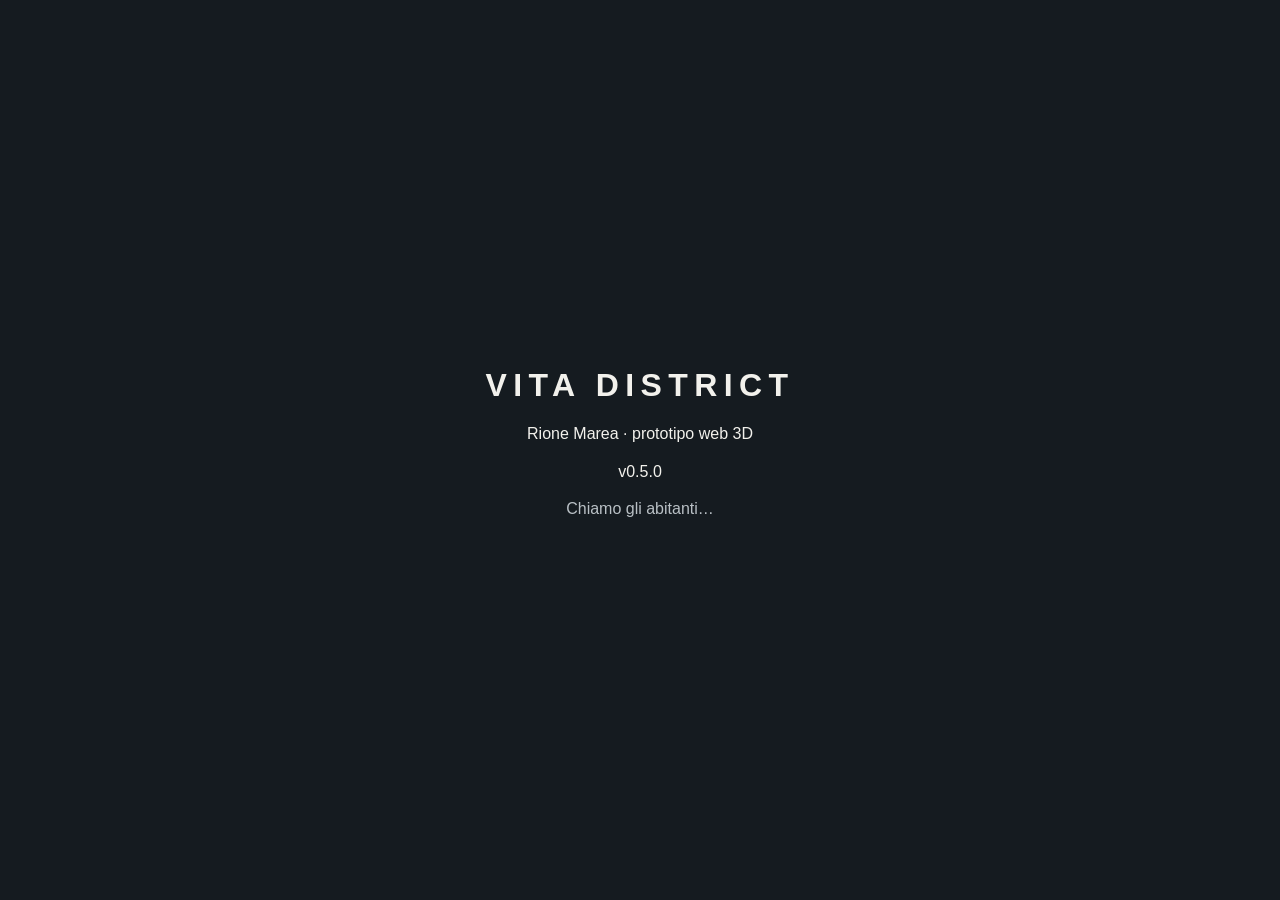
<file: v0.5.0.html>
<!doctype html>
<html lang="it">
<head>
<meta charset="utf-8">
<meta name="viewport" content="width=device-width, initial-scale=1, viewport-fit=cover">
<meta name="apple-mobile-web-app-capable" content="yes">
<meta name="mobile-web-app-capable" content="yes">
<link rel="icon" href="data:image/svg+xml,%3Csvg xmlns=%22http://www.w3.org/2000/svg%22 viewBox=%220 0 64 64%22%3E%3Crect width=%2264%22 height=%2264%22 rx=%2212%22 fill=%22%23151b20%22/%3E%3Ctext x=%2232%22 y=%2244%22 font-size=%2236%22 text-anchor=%22middle%22 fill=%22%23e6bb70%22%3EV%3C/text%3E%3C/svg%3E">
<meta name="theme-color" content="#151b20">
<title>VITA DISTRICT — prototipo v0.5.0</title>
<link rel="stylesheet" href="./style.0.5.0.css">
<script type="importmap">{"imports":{"three":"./vendor/three.module.min.js","three/addons/":"./vendor/jsm/"}}</script>
</head>
<body>
<canvas id="gl"></canvas>
<div id="touch"></div>
<div id="joyGhost" aria-hidden="true"></div>
<div id="joy" class="hidden"><div id="joyKnob"></div></div>

<div id="hud">
  <div id="hudLeft">
    <div class="chip small" id="verStamp">v0.5.0</div>
    <div class="chip" id="money">120 crediti</div>
    <div class="chip small" id="look">Capelli corti · barba ombra</div>
    <div class="chip demo hidden" id="demoBadge">DEMO +0 gg</div>
    <div class="chip small hidden" id="boost">☕ passo svelto</div>
    <div id="objective" class="hidden"></div>
  </div>
  <div id="hudRight">
    <div id="topBtns">
      <button id="btnMap" class="pill" aria-label="Mappa">🗺<span class="lbl"> Mappa</span></button>
      <button id="btnMenu" class="pill" aria-label="Menu">☰<span class="lbl"> Menu</span></button>
    </div>
    <canvas id="mini" width="220" height="220" aria-label="Minimappa: tocca per aprire la mappa"></canvas>
  </div>
</div>
<button id="btnAct" class="act hidden">Interagisci</button>
<!-- Guida (v0.3): sterzo a sinistra, pedali a destra, separati dalla visuale -->
<div id="drive" aria-label="Comandi auto">
  <button id="dExit" class="pill dbtn">⏏ Scendi</button>
  <div id="dSteer"><button id="dLeft" class="dbtn big" aria-label="Sterza a sinistra">◀</button><button id="dRight" class="dbtn big" aria-label="Sterza a destra">▶</button></div>
  <div id="speedo"><b>0</b> km/h</div>
  <div id="dTop"><button id="dCam" class="pill dbtn">◎ Ricentra</button><button id="dGear" class="pill dbtn">D → R</button></div>
  <div id="dPedals"><button id="dBrake" class="dbtn big">Frena</button><button id="dGas" class="dbtn big gas">Accelera</button></div>
</div>
<button id="unstuck" class="act hidden">↺ Rimetti in strada</button>
<button id="cRetry" class="act hidden">↺ Riprova la Rotta</button>
<div id="toast" class="hidden"></div>
<div id="hint" class="hidden"><span id="hintText"></span><button id="hintNext" class="pill">Ok</button><button id="hintSkip" class="link">Salta</button></div>

<!-- Minigiochi (pesca, basket) -->
<div id="game" class="hidden" role="dialog" aria-label="Minigioco">
  <div class="gHead"><b id="gTitle"></b><span id="gScore"></span><button id="gExit" class="pill">✕ Esci</button></div>
  <div id="gInfo"></div>
  <div class="gbar" id="gBar"><i id="gZone"></i><i id="gZone2"></i><b id="gMark"></b></div>
  <button id="gAct" class="act big">Tira</button>
</div>

<!-- Invito a ruotare (portrait su telefono): non bloccante -->
<div id="rotate" class="hidden" role="dialog" aria-label="Ruota il telefono">
  <div class="card center">
    <div class="phone" aria-hidden="true"></div>
    <h2>Gira il telefono</h2>
    <p class="muted">VITA DISTRICT è pensato in orizzontale: più strada visibile e comandi ai lati.<br>Se il blocco rotazione è attivo, disattivalo dal Centro di Controllo.</p>
    <button id="rotateAnyway" class="pill">Gioca comunque in verticale</button>
  </div>
</div>

<!-- Mappa -->
<div id="mapView" class="overlay hidden" role="dialog" aria-label="Mappa del Rione Marea">
  <div class="mapHead"><b>Rione Marea</b><span class="muted"> · tocca un luogo per segnarlo</span>
    <button id="mapCenter" class="pill">◎ Centra su di te</button><button id="mapClose" class="pill">✕ Chiudi</button></div>
  <div id="mapWrap"><canvas id="bigMap"></canvas><div id="mapMarkers"></div></div>
  <div id="mapCard" class="card hidden"></div>
  <div class="legend muted">▲ Tu · ◆ destinazione · grigio scuro = edifici · azzurro = strade</div>
</div>

<!-- Pannello generico (barbiere, bar, consegne, dialoghi, menu, specchio) -->
<div id="panel" class="overlay side hidden" role="dialog"><div id="panelBody"></div></div>
<div id="confirm" class="overlay center hidden" role="alertdialog"><div class="card"><p id="confirmText"></p><div class="row"><button id="confirmNo" class="pill">Annulla</button><button id="confirmYes" class="pill danger">Conferma</button></div></div></div>

<div id="loading"><div><h1>VITA DISTRICT</h1><p>Rione Marea · prototipo web 3D</p><p id="buildStamp">v0.5.0</p><p id="loadMsg" class="muted">Caricamento…</p></div></div>
<noscript>Serve JavaScript per giocare.</noscript>
<script type="module" src="./js/0.5.0/main.js"></script>
</body>
</html>
</file>
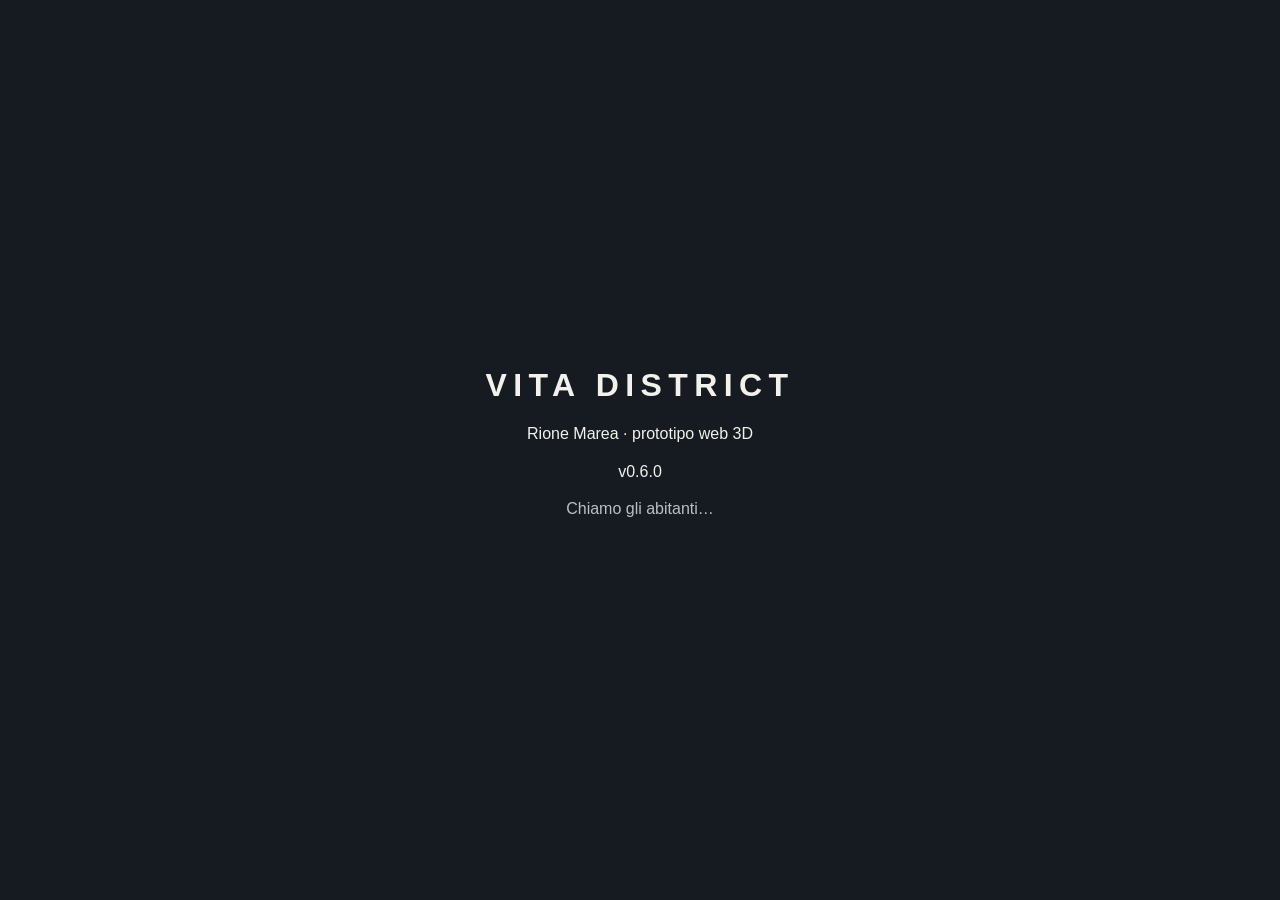
<file: v0.6.0.html>
<!doctype html>
<html lang="it">
<head>
<meta charset="utf-8">
<meta name="viewport" content="width=device-width, initial-scale=1, viewport-fit=cover">
<meta name="apple-mobile-web-app-capable" content="yes">
<meta name="mobile-web-app-capable" content="yes">
<link rel="icon" href="data:image/svg+xml,%3Csvg xmlns=%22http://www.w3.org/2000/svg%22 viewBox=%220 0 64 64%22%3E%3Crect width=%2264%22 height=%2264%22 rx=%2212%22 fill=%22%23151b20%22/%3E%3Ctext x=%2232%22 y=%2244%22 font-size=%2236%22 text-anchor=%22middle%22 fill=%22%23e6bb70%22%3EV%3C/text%3E%3C/svg%3E">
<meta name="theme-color" content="#151b20">
<title>VITA DISTRICT — prototipo v0.6.0</title>
<link rel="stylesheet" href="./style.0.6.0.css">
<script type="importmap">{"imports":{"three":"./vendor/three.module.min.js","three/addons/":"./vendor/jsm/"}}</script>
</head>
<body>
<canvas id="gl"></canvas>
<div id="touch"></div>
<div id="joyGhost" aria-hidden="true"></div>
<div id="joy" class="hidden"><div id="joyKnob"></div></div>

<div id="hud">
  <div id="hudLeft">
    <div class="chip small" id="verStamp">v0.6.0</div>
    <div class="chip" id="money">120 crediti</div>
    <div class="chip small" id="look">Capelli corti · barba ombra</div>
    <div class="chip demo hidden" id="demoBadge">DEMO +0 gg</div>
    <div class="chip small hidden" id="boost">☕ passo svelto</div>
    <div id="objective" class="hidden"></div>
  </div>
  <div id="hudRight">
    <div id="topBtns">
      <button id="btnMap" class="pill" aria-label="Mappa">🗺<span class="lbl"> Mappa</span></button>
      <button id="btnMenu" class="pill" aria-label="Menu">☰<span class="lbl"> Menu</span></button>
    </div>
    <canvas id="mini" width="220" height="220" aria-label="Minimappa: tocca per aprire la mappa"></canvas>
  </div>
</div>
<button id="btnAct" class="act hidden">Interagisci</button>
<!-- Guida (v0.3): sterzo a sinistra, pedali a destra, separati dalla visuale -->
<div id="drive" aria-label="Comandi auto">
  <button id="dExit" class="pill dbtn">⏏ Scendi</button>
  <div id="dSteer"><button id="dLeft" class="dbtn big" aria-label="Sterza a sinistra">◀</button><button id="dRight" class="dbtn big" aria-label="Sterza a destra">▶</button></div>
  <div id="speedo"><b>0</b> km/h</div>
  <div id="dTop"><button id="dCam" class="pill dbtn">◎ Ricentra</button><button id="dGear" class="pill dbtn">D → R</button></div>
  <div id="dPedals"><button id="dBrake" class="dbtn big">Frena</button><button id="dGas" class="dbtn big gas">Accelera</button></div>
</div>
<button id="unstuck" class="act hidden">↺ Rimetti in strada</button>
<button id="cRetry" class="act hidden">↺ Riprova la Rotta</button>
<button id="swStyle" class="act hidden" aria-label="Cambia stile di nuoto">🏊 Rana ▸</button>
<button id="swDive" class="act hidden">🤿 Immergiti</button>
<div id="underwater"></div>
<div id="toast" class="hidden"></div>
<div id="hint" class="hidden"><span id="hintText"></span><button id="hintNext" class="pill">Ok</button><button id="hintSkip" class="link">Salta</button></div>

<!-- Minigiochi (pesca, basket) -->
<div id="game" class="hidden" role="dialog" aria-label="Minigioco">
  <div class="gHead"><b id="gTitle"></b><span id="gScore"></span><button id="gExit" class="pill">✕ Esci</button></div>
  <div id="gInfo"></div>
  <div class="gbar" id="gBar"><i id="gZone"></i><i id="gZone2"></i><b id="gMark"></b></div>
  <button id="gAct" class="act big">Tira</button>
</div>

<!-- Invito a ruotare (portrait su telefono): non bloccante -->
<div id="rotate" class="hidden" role="dialog" aria-label="Ruota il telefono">
  <div class="card center">
    <div class="phone" aria-hidden="true"></div>
    <h2>Gira il telefono</h2>
    <p class="muted">VITA DISTRICT è pensato in orizzontale: più strada visibile e comandi ai lati.<br>Se il blocco rotazione è attivo, disattivalo dal Centro di Controllo.</p>
    <button id="rotateAnyway" class="pill">Gioca comunque in verticale</button>
  </div>
</div>

<!-- Mappa -->
<div id="mapView" class="overlay hidden" role="dialog" aria-label="Mappa del Rione Marea">
  <div class="mapHead"><b>Rione Marea</b><span class="muted"> · tocca un luogo per segnarlo</span>
    <button id="mapCenter" class="pill">◎ Centra su di te</button><button id="mapClose" class="pill">✕ Chiudi</button></div>
  <div id="mapWrap"><canvas id="bigMap"></canvas><div id="mapMarkers"></div></div>
  <div id="mapCard" class="card hidden"></div>
  <div class="legend muted">▲ Tu · ◆ destinazione · grigio scuro = edifici · azzurro = strade</div>
</div>

<!-- Pannello generico (barbiere, bar, consegne, dialoghi, menu, specchio) -->
<div id="panel" class="overlay side hidden" role="dialog"><div id="panelBody"></div></div>
<div id="confirm" class="overlay center hidden" role="alertdialog"><div class="card"><p id="confirmText"></p><div class="row"><button id="confirmNo" class="pill">Annulla</button><button id="confirmYes" class="pill danger">Conferma</button></div></div></div>

<div id="loading"><div><h1>VITA DISTRICT</h1><p>Rione Marea · prototipo web 3D</p><p id="buildStamp">v0.6.0</p><p id="loadMsg" class="muted">Caricamento…</p></div></div>
<noscript>Serve JavaScript per giocare.</noscript>
<script type="module" src="./js/0.6.0/main.js"></script>
</body>
</html>
</file>
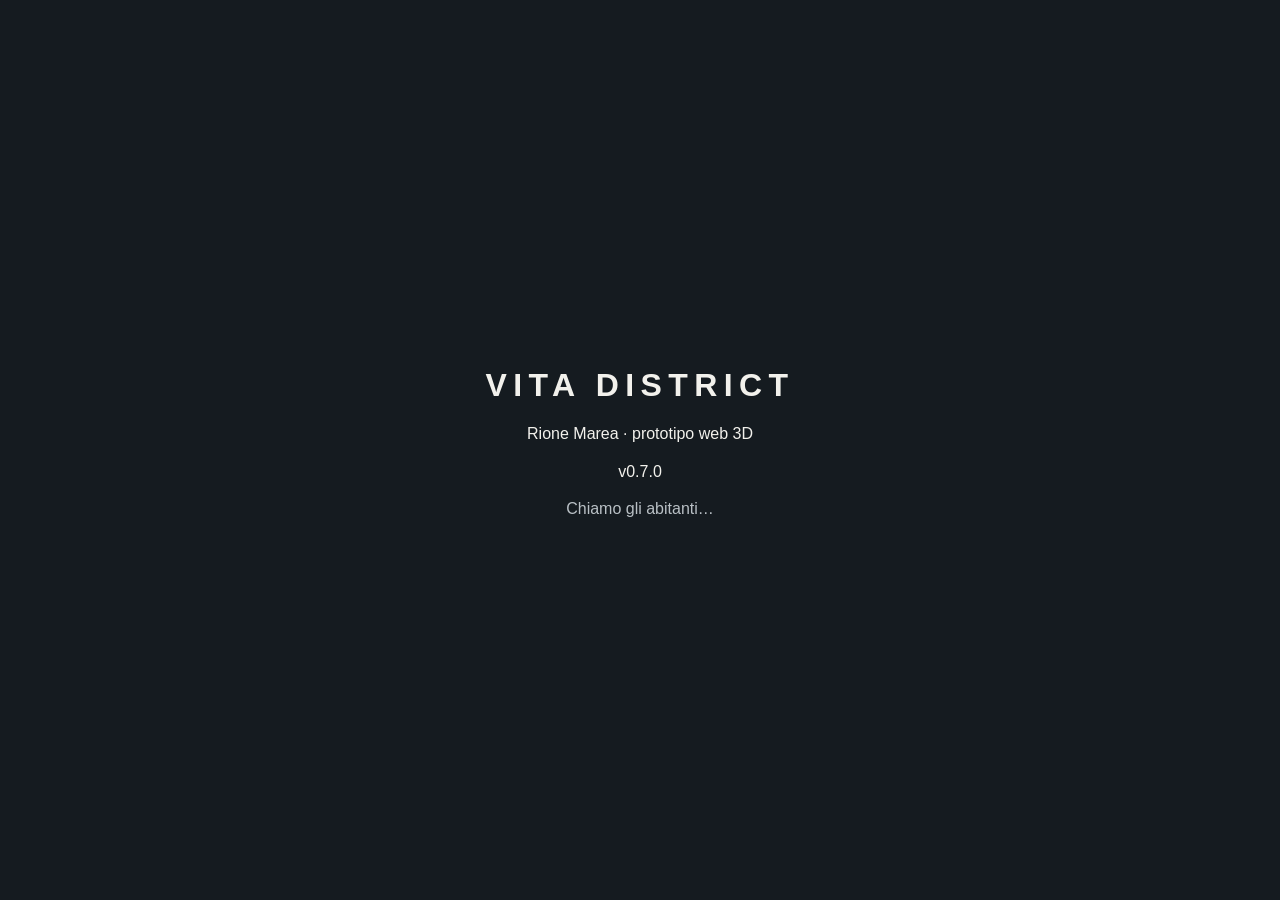
<file: v0.7.0.html>
<!doctype html>
<html lang="it">
<head>
<meta charset="utf-8">
<meta name="viewport" content="width=device-width, initial-scale=1, viewport-fit=cover">
<meta name="apple-mobile-web-app-capable" content="yes">
<meta name="mobile-web-app-capable" content="yes">
<link rel="icon" href="data:image/svg+xml,%3Csvg xmlns=%22http://www.w3.org/2000/svg%22 viewBox=%220 0 64 64%22%3E%3Crect width=%2264%22 height=%2264%22 rx=%2212%22 fill=%22%23151b20%22/%3E%3Ctext x=%2232%22 y=%2244%22 font-size=%2236%22 text-anchor=%22middle%22 fill=%22%23e6bb70%22%3EV%3C/text%3E%3C/svg%3E">
<meta name="theme-color" content="#151b20">
<title>VITA DISTRICT — prototipo v0.7.0</title>
<link rel="stylesheet" href="./style.0.7.0.css">
<script type="importmap">{"imports":{"three":"./vendor/three.module.min.js","three/addons/":"./vendor/jsm/"}}</script>
</head>
<body>
<canvas id="gl"></canvas>
<div id="touch"></div>
<div id="joyGhost" aria-hidden="true"></div>
<div id="joy" class="hidden"><div id="joyKnob"></div></div>

<div id="hud">
  <div id="hudLeft">
    <div class="chip small" id="verStamp">v0.7.0</div>
    <div class="chip" id="money">100.000 crediti</div>
    <div class="chip small" id="clock">☀️ Giorno 1 · 08:00</div>
    <div class="chip small" id="look">Capelli corti · barba ombra</div>
    <div class="chip demo hidden" id="demoBadge">DEMO +0 gg</div>
    <div class="chip small hidden" id="boost">☕ passo svelto</div>
    <div id="objective" class="hidden"></div>
  </div>
  <div id="hudRight">
    <div id="topBtns">
      <button id="btnMap" class="pill" aria-label="Mappa">🗺<span class="lbl"> Mappa</span></button>
      <button id="btnMenu" class="pill" aria-label="Menu">☰<span class="lbl"> Menu</span></button>
    </div>
    <canvas id="mini" width="220" height="220" aria-label="Minimappa: tocca per aprire la mappa"></canvas>
  </div>
</div>
<button id="btnAct" class="act hidden">Interagisci</button>
<!-- Guida (v0.3): sterzo a sinistra, pedali a destra, separati dalla visuale -->
<div id="drive" aria-label="Comandi auto">
  <button id="dExit" class="pill dbtn">⏏ Scendi</button>
  <div id="dSteer"><button id="dLeft" class="dbtn big" aria-label="Sterza a sinistra">◀</button><button id="dRight" class="dbtn big" aria-label="Sterza a destra">▶</button></div>
  <div id="dBlinks"><button id="dBlinkL" class="dbtn blk" aria-label="Freccia a sinistra">⬅</button><button id="dHazard" class="dbtn blk haz" aria-label="Quattro frecce">⚠</button><button id="dBlinkR" class="dbtn blk" aria-label="Freccia a destra">➡</button></div>
  <div id="speedo"><b>0</b> km/h</div>
  <div id="dTop"><button id="dCam" class="pill dbtn">◎ Ricentra</button><button id="dGear" class="pill dbtn">D → R</button></div>
  <div id="dPedals"><button id="dBrake" class="dbtn big">Frena</button><button id="dGas" class="dbtn big gas">Accelera</button></div>
</div>
<button id="unstuck" class="act hidden">↺ Rimetti in strada</button>
<button id="cRetry" class="act hidden">↺ Riprova la Rotta</button>
<button id="swStyle" class="act hidden" aria-label="Cambia stile di nuoto">🏊 Rana ▸</button>
<button id="swDive" class="act hidden">🤿 Immergiti</button>
<div id="underwater"></div>
<div id="toast" class="hidden"></div>
<div id="hint" class="hidden"><span id="hintText"></span><button id="hintNext" class="pill">Ok</button><button id="hintSkip" class="link">Salta</button></div>

<!-- Minigiochi (pesca, basket) -->
<div id="game" class="hidden" role="dialog" aria-label="Minigioco">
  <div class="gHead"><b id="gTitle"></b><span id="gScore"></span><button id="gExit" class="pill">✕ Esci</button></div>
  <div id="gInfo"></div>
  <div class="gbar" id="gBar"><i id="gZone"></i><i id="gZone2"></i><b id="gMark"></b></div>
  <button id="gAct" class="act big">Tira</button>
</div>

<!-- Invito a ruotare (portrait su telefono): non bloccante -->
<div id="rotate" class="hidden" role="dialog" aria-label="Ruota il telefono">
  <div class="card center">
    <div class="phone" aria-hidden="true"></div>
    <h2>Gira il telefono</h2>
    <p class="muted">VITA DISTRICT è pensato in orizzontale: più strada visibile e comandi ai lati.<br>Se il blocco rotazione è attivo, disattivalo dal Centro di Controllo.</p>
    <button id="rotateAnyway" class="pill">Gioca comunque in verticale</button>
  </div>
</div>

<!-- Mappa -->
<div id="mapView" class="overlay hidden" role="dialog" aria-label="Mappa del Rione Marea">
  <div class="mapHead"><b>Rione Marea</b><span class="muted"> · tocca un luogo per segnarlo</span>
    <button id="mapCenter" class="pill">◎ Centra su di te</button><button id="mapClose" class="pill">✕ Chiudi</button></div>
  <div id="mapWrap"><canvas id="bigMap"></canvas><div id="mapMarkers"></div></div>
  <div id="mapCard" class="card hidden"></div>
  <div class="legend muted">▲ Tu · ◆ destinazione · grigio scuro = edifici · azzurro = strade</div>
</div>

<!-- Pannello generico (barbiere, bar, consegne, dialoghi, menu, specchio) -->
<div id="panel" class="overlay side hidden" role="dialog"><div id="panelBody"></div></div>
<div id="confirm" class="overlay center hidden" role="alertdialog"><div class="card"><p id="confirmText"></p><div class="row"><button id="confirmNo" class="pill">Annulla</button><button id="confirmYes" class="pill danger">Conferma</button></div></div></div>

<div id="loading"><div><h1>VITA DISTRICT</h1><p>Rione Marea · prototipo web 3D</p><p id="buildStamp">v0.7.0</p><p id="loadMsg" class="muted">Caricamento…</p></div></div>
<noscript>Serve JavaScript per giocare.</noscript>
<script type="module" src="./js/0.7.0/main.js"></script>
</body>
</html>
</file>
<file: style.0.5.0.css>
:root{--ui:#151b20;--tx:#f2f1ec;--tx2:#b9c0c5;--acc:#e6bb70;--sa-t:env(safe-area-inset-top,0px);--sa-b:env(safe-area-inset-bottom,0px);--sa-l:env(safe-area-inset-left,0px);--sa-r:env(safe-area-inset-right,0px);--pad:10px}
*{box-sizing:border-box;-webkit-tap-highlight-color:transparent}
html,body{margin:0;height:100%;overflow:hidden;background:#151b20;color:var(--tx);font:16px/1.35 -apple-system,BlinkMacSystemFont,"Segoe UI",Roboto,sans-serif;overscroll-behavior:none;-webkit-text-size-adjust:100%}
#gl{position:fixed;inset:0;width:100vw;height:100dvh;display:block;touch-action:none}
#touch{position:fixed;inset:0;touch-action:none;user-select:none;-webkit-user-select:none;-webkit-touch-callout:none}
.hidden{display:none!important}
button{font:inherit;color:inherit;cursor:pointer;touch-action:manipulation}
.pill{min-height:44px;min-width:44px;padding:8px 14px;border-radius:22px;border:1px solid #ffffff2a;background:#151b20cc;color:var(--tx);backdrop-filter:blur(8px);-webkit-backdrop-filter:blur(8px)}
.pill:active{transform:scale(.97)}
.pill.primary{background:var(--acc);color:#1b1408;border-color:var(--acc);font-weight:600}
.pill.danger{background:#a8332b;border-color:#a8332b}
.pill:disabled{opacity:.45}
.link{background:none;border:0;color:var(--tx2);text-decoration:underline;min-height:44px}
.muted{color:var(--tx2)}
/* ---------- HUD ---------- */
#hud{position:fixed;top:calc(var(--sa-t) + var(--pad));left:calc(var(--sa-l) + var(--pad));right:calc(var(--sa-r) + var(--pad));pointer-events:none;display:flex;justify-content:space-between;align-items:flex-start;gap:8px;z-index:5}
#hudLeft{display:flex;flex-direction:column;gap:5px;align-items:flex-start;max-width:46vw}
#hudRight{display:flex;flex-direction:column;align-items:flex-end;gap:8px}
#topBtns{display:flex;gap:8px;pointer-events:auto}
.chip{background:#151b20b8;padding:5px 10px;border-radius:10px;font-weight:600;font-size:15px;backdrop-filter:blur(6px);-webkit-backdrop-filter:blur(6px)}
.chip.small{font-weight:400;font-size:13px;color:var(--tx2)}
.chip.demo{background:#7a4b00e6;color:#ffe2a8;font-size:13px}
#objective{background:#151b20cc;border-left:3px solid var(--acc);padding:5px 10px;border-radius:8px;font-size:14px;max-width:100%}
#mini{width:104px;height:104px;border-radius:50%;border:2px solid #ffffff55;background:#2b3236;pointer-events:auto;box-shadow:0 2px 10px #0006}
.act{position:fixed;right:calc(var(--sa-r) + 22px);bottom:calc(var(--sa-b) + 22px);min-width:118px;min-height:62px;max-width:40vw;border-radius:31px;border:2px solid var(--acc);background:#151b20e0;color:var(--tx);font-weight:700;font-size:16px;padding:8px 16px;z-index:6}
#joyGhost{position:fixed;left:calc(var(--sa-l) + 34px);bottom:calc(var(--sa-b) + 28px);width:112px;height:112px;border-radius:50%;border:2px dashed #ffffff33;pointer-events:none;z-index:4}
#joyGhost::after{content:"";position:absolute;left:36px;top:36px;width:36px;height:36px;border-radius:50%;background:#ffffff22}
#joy{position:fixed;width:124px;height:124px;margin:-62px 0 0 -62px;border-radius:50%;border:2px solid #ffffff66;background:#ffffff14;pointer-events:none;z-index:4}
#joyKnob{position:absolute;left:37px;top:37px;width:50px;height:50px;border-radius:50%;background:#f2f1ecd9}
body.joyActive #joyGhost,body.ui #joyGhost{display:none}
#toast{position:fixed;left:50%;transform:translateX(-50%);top:calc(var(--sa-t) + 64px);background:#151b20ee;padding:9px 16px;border-radius:12px;max-width:min(520px,56vw);text-align:center;pointer-events:none;z-index:30;font-size:15px}
#hint{position:fixed;left:50%;transform:translateX(-50%);bottom:calc(var(--sa-b) + 14px);background:#151b20f0;border:1px solid var(--acc);padding:6px 6px 6px 12px;border-radius:12px;width:max-content;max-width:max(260px,min(480px,calc(100vw - var(--sa-l) - var(--sa-r) - 360px)));display:flex;gap:6px;align-items:center;z-index:7;font-size:14px}
#hintText{flex:1 1 auto}
/* ---------- Overlay / pannelli ---------- */
.overlay{position:fixed;inset:0;background:#0b0f12e0;z-index:20;display:flex;flex-direction:column;padding:calc(var(--sa-t) + 8px) calc(var(--sa-r) + 8px) calc(var(--sa-b) + 8px) calc(var(--sa-l) + 8px)}
.overlay.side{background:linear-gradient(90deg,#0000 40%,#0b0f1299);align-items:flex-end;pointer-events:none}
.overlay.side #panelBody{pointer-events:auto;width:min(460px,50vw);max-height:100%;overflow:auto;-webkit-overflow-scrolling:touch;overscroll-behavior:contain;touch-action:pan-y;scroll-padding-bottom:150px;background:#151b20f2;border-radius:14px;padding:12px 14px;border:1px solid #ffffff1f}
.overlay.center{align-items:center;justify-content:center}
.card{background:#151b20;border:1px solid #ffffff2a;border-radius:14px;padding:14px;max-width:min(520px,92vw)}
.card.center{text-align:center}
.row{display:flex;gap:8px;flex-wrap:wrap;margin-top:10px}
.mapHead{display:flex;gap:8px;align-items:center;flex-wrap:wrap}
.mapHead b{font-size:18px}.mapHead .muted{flex:1}
#mapWrap{position:relative;flex:1;margin-top:8px;border-radius:12px;overflow:hidden;background:#2b3236;touch-action:none}
#bigMap{position:absolute;inset:0;width:100%;height:100%}
.mk{position:absolute;transform:translate(-50%,-50%);min-width:44px;min-height:44px;border-radius:22px;border:2px solid #fff;background:#151b20e6;padding:2px 8px;font-size:13px;white-space:nowrap;display:flex;align-items:center;gap:4px}
.mk.sel{border-color:var(--acc);box-shadow:0 0 0 3px #e6bb7066}
#mapCard{position:absolute;left:50%;bottom:48px;transform:translateX(-50%)}
.legend{font-size:13px;margin-top:6px}
h2{margin:0 0 6px;font-size:19px}h3{margin:10px 0 6px;font-size:15px;color:var(--acc)}
.say{font-style:italic;background:#ffffff0d;border-radius:10px;padding:8px 10px;margin:6px 0}
.opts{display:flex;flex-wrap:wrap;gap:6px}
.opts button{min-height:44px;padding:6px 10px;border-radius:10px;border:1px solid #ffffff33;background:#20272d;color:var(--tx);font-size:14px;text-align:left}
.opts button.sel{border-color:var(--acc);background:#3a2f1c}
.opts button:disabled{opacity:.4}
.sw{display:inline-block;width:14px;height:14px;border-radius:4px;vertical-align:-2px;margin-right:6px;border:1px solid #fff6}
.price{font-size:18px;font-weight:700;margin-top:10px}
.foot{position:sticky;bottom:-12px;margin:8px -14px -12px;padding:6px 14px 10px;background:linear-gradient(#151b20e0,#151b20 30%);border-top:1px solid #ffffff14}
.foot .price{margin-top:0;font-size:16px}
.opts.grid{display:grid;grid-template-columns:1fr 1fr;gap:6px}
.stat{display:grid;grid-template-columns:auto 1fr;gap:2px 10px;font-size:14px}
.demoBox{border:1px dashed #e6bb70;border-radius:10px;padding:8px;margin-top:10px;background:#3a2a0f55}
#loading{position:fixed;inset:0;display:flex;align-items:center;justify-content:center;text-align:center;background:#151b20;z-index:50}
#loading h1{letter-spacing:.2em;font-weight:700;margin:0}
small{color:var(--tx2)}
/* ---------- Minigiochi ---------- */
#game{position:fixed;z-index:15;right:calc(var(--sa-r) + 12px);bottom:calc(var(--sa-b) + 12px);width:min(400px,46vw);background:#151b20e8;border:1px solid #ffffff22;border-radius:16px;padding:10px 12px 12px;display:flex;flex-direction:column;gap:8px;backdrop-filter:blur(8px);-webkit-backdrop-filter:blur(8px)}
.gHead{display:flex;align-items:center;gap:8px}.gHead b{flex:1;font-size:17px}#gScore{color:var(--acc);font-weight:700}
#gInfo{font-size:14px;min-height:2.6em;color:var(--tx2)}
.gbar{position:relative;height:30px;border-radius:15px;background:#ffffff14;border:1px solid #ffffff2a;overflow:hidden}
.gbar i{position:absolute;top:0;bottom:0;background:#4caf7d88}
.gbar #gZone2{background:#4caf7dcc}
.gbar b{position:absolute;top:-2px;bottom:-2px;width:6px;margin-left:-3px;background:#fff;border-radius:3px;box-shadow:0 0 6px #fff}
.gbar.vertical{height:30px}
.act.big{position:static;width:100%;min-height:64px;font-size:19px;max-width:none}
/* ---------- Invito rotazione ---------- */
#rotate{position:fixed;inset:0;z-index:60;background:radial-gradient(circle at 50% 30%,#26313a,#0d1114);display:flex;align-items:center;justify-content:center;padding:24px}
#rotate .card{background:transparent;border:0}
.phone{width:46px;height:78px;border:3px solid var(--acc);border-radius:10px;margin:0 auto 14px;animation:rot 2.4s ease-in-out infinite}
@keyframes rot{0%,20%{transform:rotate(0)}50%,80%{transform:rotate(-90deg)}100%{transform:rotate(0)}}
@media (prefers-reduced-motion:reduce){.phone{animation:none;transform:rotate(-90deg)}}
/* ---------- Landscape bassi (iPhone 844×390, 932×430) ---------- */
@media (orientation:landscape) and (max-height:500px){
  :root{--pad:8px}
  .chip{font-size:14px;padding:4px 9px}.chip.small{font-size:12px}
  #objective{font-size:13px;padding:4px 8px}
  #mini{width:92px;height:92px}
  #topBtns .lbl{display:none}
  .pill{padding:6px 12px}
  #toast{top:calc(var(--sa-t) + 10px);font-size:14px}
  .overlay.side #panelBody{font-size:14px;padding:10px 12px}
  h2{font-size:17px}h3{margin:8px 0 4px;font-size:14px}
  .say{padding:6px 8px;margin:4px 0}
  .opts button{padding:5px 9px;font-size:13px}
  .row{margin-top:8px}
  #game{width:min(380px,44vw);max-height:calc(100dvh - var(--sa-t) - var(--sa-b) - 8px);overflow:auto}
  #gInfo{min-height:0}
  #verStamp{font-size:11px}
}
/* ---------- Portrait ---------- */
@media (orientation:portrait){
  .overlay.side{align-items:stretch;justify-content:flex-end;background:linear-gradient(180deg,#0000 30%,#0b0f1299)}
  .overlay.side #panelBody{width:100%;max-height:56dvh}
  #hudLeft{max-width:58vw}
  #hint{max-width:calc(100vw - 24px);bottom:calc(var(--sa-b) + 110px)}
  #game{left:12px;right:12px;width:auto}
  #toast{top:auto;bottom:calc(var(--sa-b) + 190px);max-width:86vw}
}

/* ---- v0.3 guida ---- */
#drive{display:none}
body.driving #drive{display:block}
body.driving #joyGhost,body.driving #btnAct{display:none}
body.driving.ui #drive{display:none}
.dbtn{pointer-events:auto;touch-action:none;user-select:none;-webkit-user-select:none;-webkit-touch-callout:none;min-width:48px;min-height:48px;border-radius:14px;border:1px solid #ffffff33;background:#151b20b8;color:#fff;font:600 15px/1 system-ui,sans-serif}
.dbtn.big{min-width:76px;min-height:76px;font-size:17px}
.dbtn.on{background:#e6bb70;color:#151b20}
.dbtn.dim{opacity:.4}
#dSteer{position:fixed;z-index:12;left:calc(var(--sa-l) + 14px);bottom:calc(var(--sa-b) + 14px);display:flex;gap:12px}
#dSteer .dbtn{font-size:28px}
#dExit{position:fixed;z-index:12;left:calc(var(--sa-l) + 14px);bottom:calc(var(--sa-b) + 112px)}
#dPedals{position:fixed;z-index:12;right:calc(var(--sa-r) + 14px);bottom:calc(var(--sa-b) + 14px);display:flex;gap:14px;align-items:flex-end}
#dGas{min-height:104px;background:#2f6b4fd0}
#dGas.on{background:#7fd0a0;color:#0f2a1c}
#dBrake{background:#7a2e2ad0}
#dBrake.on{background:#e08070;color:#2a0f0c}
#dTop{position:fixed;z-index:12;right:calc(var(--sa-r) + 14px);bottom:calc(var(--sa-b) + 132px);display:flex;gap:10px}
#speedo{position:fixed;z-index:12;left:50%;transform:translateX(-50%);bottom:calc(var(--sa-b) + 12px);background:#151b20cc;border-radius:12px;padding:6px 14px;font:600 14px system-ui,sans-serif;pointer-events:none}
#speedo b{font-size:24px}
#speedo .gear{margin-left:8px;padding:2px 7px;border-radius:6px;background:#2f6b4f}
#speedo .gear.r{background:#a33a2f}
#unstuck{position:fixed;z-index:13;left:50%;right:auto;transform:translateX(-50%);bottom:calc(var(--sa-b) + 64px)}
.notice{background:#2a3b2a;border:1px solid #7fd0a055;border-radius:10px;padding:6px 10px;font-size:13px;margin:6px 0}
.carcard{background:#ffffff0d;border-radius:12px;padding:8px 10px;margin:6px 0}
.carcard p{margin:4px 0 6px;font-size:14px}
.sb{display:inline-block;width:120px;height:8px;border-radius:4px;background:#ffffff22;vertical-align:middle;overflow:hidden}
.sb i{display:block;height:100%;background:#e6bb70}
.warn{display:block;color:#f0b080;margin-top:4px}
.pill.talk{margin-bottom:6px}
.dlg .ask{margin:8px 0 2px;color:#e6bb70;font-size:14px;text-align:right}
@media (orientation:portrait){#dTop{bottom:calc(var(--sa-b) + 140px)}#speedo{bottom:calc(var(--sa-b) + 100px)}}
body.driving #look,body.driving #demoBadge{display:none}
.opts.grid.cars3{grid-template-columns:repeat(3,1fr)}
.opts.grid.cars3 button{padding:5px 7px;min-height:48px}

/* v0.5: limite della Rotta Sicura sul tachimetro e pulsante Riprova */
#speedo .lim{margin-left:8px;display:inline-block;min-width:26px;text-align:center;padding:1px 4px;border-radius:50%;border:3px solid #c0392b;background:#fff;color:#1d2328;font-size:12px}
#speedo .lim.near{background:#f6d36b}
#speedo .lim.over{background:#c0392b;color:#fff}
#speedo.over{box-shadow:0 0 0 2px #c0392b}
#cRetry{position:fixed;z-index:13;left:50%;right:auto;transform:translateX(-50%);bottom:calc(var(--sa-b) + 116px)}
body:not(.driving) #cRetry{bottom:calc(var(--sa-b) + 96px)}
</file>
<file: style.0.6.0.css>
:root{--ui:#151b20;--tx:#f2f1ec;--tx2:#b9c0c5;--acc:#e6bb70;--sa-t:env(safe-area-inset-top,0px);--sa-b:env(safe-area-inset-bottom,0px);--sa-l:env(safe-area-inset-left,0px);--sa-r:env(safe-area-inset-right,0px);--pad:10px}
*{box-sizing:border-box;-webkit-tap-highlight-color:transparent}
html,body{margin:0;height:100%;overflow:hidden;background:#151b20;color:var(--tx);font:16px/1.35 -apple-system,BlinkMacSystemFont,"Segoe UI",Roboto,sans-serif;overscroll-behavior:none;-webkit-text-size-adjust:100%}
#gl{position:fixed;inset:0;width:100vw;height:100dvh;display:block;touch-action:none}
#touch{position:fixed;inset:0;touch-action:none;user-select:none;-webkit-user-select:none;-webkit-touch-callout:none}
.hidden{display:none!important}
button{font:inherit;color:inherit;cursor:pointer;touch-action:manipulation}
.pill{min-height:44px;min-width:44px;padding:8px 14px;border-radius:22px;border:1px solid #ffffff2a;background:#151b20cc;color:var(--tx);backdrop-filter:blur(8px);-webkit-backdrop-filter:blur(8px)}
.pill:active{transform:scale(.97)}
.pill.primary{background:var(--acc);color:#1b1408;border-color:var(--acc);font-weight:600}
.pill.danger{background:#a8332b;border-color:#a8332b}
.pill:disabled{opacity:.45}
.link{background:none;border:0;color:var(--tx2);text-decoration:underline;min-height:44px}
.muted{color:var(--tx2)}
/* ---------- HUD ---------- */
#hud{position:fixed;top:calc(var(--sa-t) + var(--pad));left:calc(var(--sa-l) + var(--pad));right:calc(var(--sa-r) + var(--pad));pointer-events:none;display:flex;justify-content:space-between;align-items:flex-start;gap:8px;z-index:5}
#hudLeft{display:flex;flex-direction:column;gap:5px;align-items:flex-start;max-width:46vw}
#hudRight{display:flex;flex-direction:column;align-items:flex-end;gap:8px}
#topBtns{display:flex;gap:8px;pointer-events:auto}
.chip{background:#151b20b8;padding:5px 10px;border-radius:10px;font-weight:600;font-size:15px;backdrop-filter:blur(6px);-webkit-backdrop-filter:blur(6px)}
.chip.small{font-weight:400;font-size:13px;color:var(--tx2)}
.chip.demo{background:#7a4b00e6;color:#ffe2a8;font-size:13px}
#objective{background:#151b20cc;border-left:3px solid var(--acc);padding:5px 10px;border-radius:8px;font-size:14px;max-width:100%}
#mini{width:104px;height:104px;border-radius:50%;border:2px solid #ffffff55;background:#2b3236;pointer-events:auto;box-shadow:0 2px 10px #0006}
.act{position:fixed;right:calc(var(--sa-r) + 22px);bottom:calc(var(--sa-b) + 22px);min-width:118px;min-height:62px;max-width:40vw;border-radius:31px;border:2px solid var(--acc);background:#151b20e0;color:var(--tx);font-weight:700;font-size:16px;padding:8px 16px;z-index:6}
#joyGhost{position:fixed;left:calc(var(--sa-l) + 34px);bottom:calc(var(--sa-b) + 28px);width:112px;height:112px;border-radius:50%;border:2px dashed #ffffff33;pointer-events:none;z-index:4}
#joyGhost::after{content:"";position:absolute;left:36px;top:36px;width:36px;height:36px;border-radius:50%;background:#ffffff22}
#joy{position:fixed;width:124px;height:124px;margin:-62px 0 0 -62px;border-radius:50%;border:2px solid #ffffff66;background:#ffffff14;pointer-events:none;z-index:4}
#joyKnob{position:absolute;left:37px;top:37px;width:50px;height:50px;border-radius:50%;background:#f2f1ecd9}
body.joyActive #joyGhost,body.ui #joyGhost{display:none}
#toast{position:fixed;left:50%;transform:translateX(-50%);top:calc(var(--sa-t) + 64px);background:#151b20ee;padding:9px 16px;border-radius:12px;max-width:min(520px,56vw);text-align:center;pointer-events:none;z-index:30;font-size:15px}
#hint{position:fixed;left:50%;transform:translateX(-50%);bottom:calc(var(--sa-b) + 14px);background:#151b20f0;border:1px solid var(--acc);padding:6px 6px 6px 12px;border-radius:12px;width:max-content;max-width:max(260px,min(480px,calc(100vw - var(--sa-l) - var(--sa-r) - 360px)));display:flex;gap:6px;align-items:center;z-index:7;font-size:14px}
#hintText{flex:1 1 auto}
/* ---------- Overlay / pannelli ---------- */
.overlay{position:fixed;inset:0;background:#0b0f12e0;z-index:20;display:flex;flex-direction:column;padding:calc(var(--sa-t) + 8px) calc(var(--sa-r) + 8px) calc(var(--sa-b) + 8px) calc(var(--sa-l) + 8px)}
.overlay.side{background:linear-gradient(90deg,#0000 40%,#0b0f1299);align-items:flex-end;pointer-events:none}
.overlay.side #panelBody{pointer-events:auto;width:min(460px,50vw);max-height:100%;overflow:auto;-webkit-overflow-scrolling:touch;overscroll-behavior:contain;touch-action:pan-y;scroll-padding-bottom:150px;background:#151b20f2;border-radius:14px;padding:12px 14px;border:1px solid #ffffff1f}
.overlay.center{align-items:center;justify-content:center}
.card{background:#151b20;border:1px solid #ffffff2a;border-radius:14px;padding:14px;max-width:min(520px,92vw)}
.card.center{text-align:center}
.row{display:flex;gap:8px;flex-wrap:wrap;margin-top:10px}
.mapHead{display:flex;gap:8px;align-items:center;flex-wrap:wrap}
.mapHead b{font-size:18px}.mapHead .muted{flex:1}
#mapWrap{position:relative;flex:1;margin-top:8px;border-radius:12px;overflow:hidden;background:#2b3236;touch-action:none}
#bigMap{position:absolute;inset:0;width:100%;height:100%}
.mk{position:absolute;transform:translate(-50%,-50%);min-width:44px;min-height:44px;border-radius:22px;border:2px solid #fff;background:#151b20e6;padding:2px 8px;font-size:13px;white-space:nowrap;display:flex;align-items:center;gap:4px}
.mk.sel{border-color:var(--acc);box-shadow:0 0 0 3px #e6bb7066}
#mapCard{position:absolute;left:50%;bottom:48px;transform:translateX(-50%)}
.legend{font-size:13px;margin-top:6px}
h2{margin:0 0 6px;font-size:19px}h3{margin:10px 0 6px;font-size:15px;color:var(--acc)}
.say{font-style:italic;background:#ffffff0d;border-radius:10px;padding:8px 10px;margin:6px 0}
.opts{display:flex;flex-wrap:wrap;gap:6px}
.opts button{min-height:44px;padding:6px 10px;border-radius:10px;border:1px solid #ffffff33;background:#20272d;color:var(--tx);font-size:14px;text-align:left}
.opts button.sel{border-color:var(--acc);background:#3a2f1c}
.opts button:disabled{opacity:.4}
.sw{display:inline-block;width:14px;height:14px;border-radius:4px;vertical-align:-2px;margin-right:6px;border:1px solid #fff6}
.price{font-size:18px;font-weight:700;margin-top:10px}
.foot{position:sticky;bottom:-12px;margin:8px -14px -12px;padding:6px 14px 10px;background:linear-gradient(#151b20e0,#151b20 30%);border-top:1px solid #ffffff14}
.foot .price{margin-top:0;font-size:16px}
.opts.grid{display:grid;grid-template-columns:1fr 1fr;gap:6px}
.stat{display:grid;grid-template-columns:auto 1fr;gap:2px 10px;font-size:14px}
.demoBox{border:1px dashed #e6bb70;border-radius:10px;padding:8px;margin-top:10px;background:#3a2a0f55}
#loading{position:fixed;inset:0;display:flex;align-items:center;justify-content:center;text-align:center;background:#151b20;z-index:50}
#loading h1{letter-spacing:.2em;font-weight:700;margin:0}
small{color:var(--tx2)}
/* ---------- Minigiochi ---------- */
#game{position:fixed;z-index:15;right:calc(var(--sa-r) + 12px);bottom:calc(var(--sa-b) + 12px);width:min(400px,46vw);background:#151b20e8;border:1px solid #ffffff22;border-radius:16px;padding:10px 12px 12px;display:flex;flex-direction:column;gap:8px;backdrop-filter:blur(8px);-webkit-backdrop-filter:blur(8px)}
.gHead{display:flex;align-items:center;gap:8px}.gHead b{flex:1;font-size:17px}#gScore{color:var(--acc);font-weight:700}
#gInfo{font-size:14px;min-height:2.6em;color:var(--tx2)}
.gbar{position:relative;height:30px;border-radius:15px;background:#ffffff14;border:1px solid #ffffff2a;overflow:hidden}
.gbar i{position:absolute;top:0;bottom:0;background:#4caf7d88}
.gbar #gZone2{background:#4caf7dcc}
.gbar b{position:absolute;top:-2px;bottom:-2px;width:6px;margin-left:-3px;background:#fff;border-radius:3px;box-shadow:0 0 6px #fff}
.gbar.vertical{height:30px}
.act.big{position:static;width:100%;min-height:64px;font-size:19px;max-width:none}
/* ---------- Invito rotazione ---------- */
#rotate{position:fixed;inset:0;z-index:60;background:radial-gradient(circle at 50% 30%,#26313a,#0d1114);display:flex;align-items:center;justify-content:center;padding:24px}
#rotate .card{background:transparent;border:0}
.phone{width:46px;height:78px;border:3px solid var(--acc);border-radius:10px;margin:0 auto 14px;animation:rot 2.4s ease-in-out infinite}
@keyframes rot{0%,20%{transform:rotate(0)}50%,80%{transform:rotate(-90deg)}100%{transform:rotate(0)}}
@media (prefers-reduced-motion:reduce){.phone{animation:none;transform:rotate(-90deg)}}
/* ---------- Landscape bassi (iPhone 844×390, 932×430) ---------- */
@media (orientation:landscape) and (max-height:500px){
  :root{--pad:8px}
  .chip{font-size:14px;padding:4px 9px}.chip.small{font-size:12px}
  #objective{font-size:13px;padding:4px 8px}
  #mini{width:92px;height:92px}
  #topBtns .lbl{display:none}
  .pill{padding:6px 12px}
  #toast{top:calc(var(--sa-t) + 10px);font-size:14px}
  .overlay.side #panelBody{font-size:14px;padding:10px 12px}
  h2{font-size:17px}h3{margin:8px 0 4px;font-size:14px}
  .say{padding:6px 8px;margin:4px 0}
  .opts button{padding:5px 9px;font-size:13px}
  .row{margin-top:8px}
  #game{width:min(380px,44vw);max-height:calc(100dvh - var(--sa-t) - var(--sa-b) - 8px);overflow:auto}
  #gInfo{min-height:0}
  #verStamp{font-size:11px}
}
/* ---------- Portrait ---------- */
@media (orientation:portrait){
  .overlay.side{align-items:stretch;justify-content:flex-end;background:linear-gradient(180deg,#0000 30%,#0b0f1299)}
  .overlay.side #panelBody{width:100%;max-height:56dvh}
  #hudLeft{max-width:58vw}
  #hint{max-width:calc(100vw - 24px);bottom:calc(var(--sa-b) + 110px)}
  #game{left:12px;right:12px;width:auto}
  #toast{top:auto;bottom:calc(var(--sa-b) + 190px);max-width:86vw}
}

/* ---- v0.3 guida ---- */
#drive{display:none}
body.driving #drive{display:block}
body.driving #joyGhost,body.driving #btnAct{display:none}
body.driving.ui #drive{display:none}
.dbtn{pointer-events:auto;touch-action:none;user-select:none;-webkit-user-select:none;-webkit-touch-callout:none;min-width:48px;min-height:48px;border-radius:14px;border:1px solid #ffffff33;background:#151b20b8;color:#fff;font:600 15px/1 system-ui,sans-serif}
.dbtn.big{min-width:76px;min-height:76px;font-size:17px}
.dbtn.on{background:#e6bb70;color:#151b20}
.dbtn.dim{opacity:.4}
#dSteer{position:fixed;z-index:12;left:calc(var(--sa-l) + 14px);bottom:calc(var(--sa-b) + 14px);display:flex;gap:12px}
#dSteer .dbtn{font-size:28px}
#dExit{position:fixed;z-index:12;left:calc(var(--sa-l) + 14px);bottom:calc(var(--sa-b) + 112px)}
#dPedals{position:fixed;z-index:12;right:calc(var(--sa-r) + 14px);bottom:calc(var(--sa-b) + 14px);display:flex;gap:14px;align-items:flex-end}
#dGas{min-height:104px;background:#2f6b4fd0}
#dGas.on{background:#7fd0a0;color:#0f2a1c}
#dBrake{background:#7a2e2ad0}
#dBrake.on{background:#e08070;color:#2a0f0c}
#dTop{position:fixed;z-index:12;right:calc(var(--sa-r) + 14px);bottom:calc(var(--sa-b) + 132px);display:flex;gap:10px}
#speedo{position:fixed;z-index:12;left:50%;transform:translateX(-50%);bottom:calc(var(--sa-b) + 12px);background:#151b20cc;border-radius:12px;padding:6px 14px;font:600 14px system-ui,sans-serif;pointer-events:none}
#speedo b{font-size:24px}
#speedo .gear{margin-left:8px;padding:2px 7px;border-radius:6px;background:#2f6b4f}
#speedo .gear.r{background:#a33a2f}
#unstuck{position:fixed;z-index:13;left:50%;right:auto;transform:translateX(-50%);bottom:calc(var(--sa-b) + 64px)}
.notice{background:#2a3b2a;border:1px solid #7fd0a055;border-radius:10px;padding:6px 10px;font-size:13px;margin:6px 0}
.carcard{background:#ffffff0d;border-radius:12px;padding:8px 10px;margin:6px 0}
.carcard p{margin:4px 0 6px;font-size:14px}
.sb{display:inline-block;width:120px;height:8px;border-radius:4px;background:#ffffff22;vertical-align:middle;overflow:hidden}
.sb i{display:block;height:100%;background:#e6bb70}
.warn{display:block;color:#f0b080;margin-top:4px}
.pill.talk{margin-bottom:6px}
.dlg .ask{margin:8px 0 2px;color:#e6bb70;font-size:14px;text-align:right}
@media (orientation:portrait){#dTop{bottom:calc(var(--sa-b) + 140px)}#speedo{bottom:calc(var(--sa-b) + 100px)}}
body.driving #look,body.driving #demoBadge{display:none}
.opts.grid.cars3{grid-template-columns:repeat(3,1fr)}
.opts.grid.cars3 button{padding:5px 7px;min-height:48px}

/* v0.5: limite della Rotta Sicura sul tachimetro e pulsante Riprova */
#speedo .lim{margin-left:8px;display:inline-block;min-width:26px;text-align:center;padding:1px 4px;border-radius:50%;border:3px solid #c0392b;background:#fff;color:#1d2328;font-size:12px}
#speedo .lim.near{background:#f6d36b}
#speedo .lim.over{background:#c0392b;color:#fff}
#speedo.over{box-shadow:0 0 0 2px #c0392b}
#cRetry{position:fixed;z-index:13;left:50%;right:auto;transform:translateX(-50%);bottom:calc(var(--sa-b) + 116px)}
body:not(.driving) #cRetry{bottom:calc(var(--sa-b) + 96px)}
/* v0.6: nuoto — i tasti stile/immersione sostituiscono «Interagisci» in acqua */
#swStyle{bottom:calc(var(--sa-b) + 22px)}
#swDive{bottom:calc(var(--sa-b) + 96px);min-width:118px;font-size:15px}
body.swimming #btnAct{display:none}
#underwater{position:fixed;inset:0;pointer-events:none;z-index:2;background:radial-gradient(ellipse at 50% 40%,#2a8a8a22 0%,#0d4a5266 70%,#082f3899 100%);opacity:0;transition:opacity .25s}
body.under #underwater{opacity:1}
</file>
<file: style.0.7.0.css>
:root{--ui:#151b20;--tx:#f2f1ec;--tx2:#b9c0c5;--acc:#e6bb70;--sa-t:env(safe-area-inset-top,0px);--sa-b:env(safe-area-inset-bottom,0px);--sa-l:env(safe-area-inset-left,0px);--sa-r:env(safe-area-inset-right,0px);--pad:10px}
*{box-sizing:border-box;-webkit-tap-highlight-color:transparent}
html,body{margin:0;height:100%;overflow:hidden;background:#151b20;color:var(--tx);font:16px/1.35 -apple-system,BlinkMacSystemFont,"Segoe UI",Roboto,sans-serif;overscroll-behavior:none;-webkit-text-size-adjust:100%}
#gl{position:fixed;inset:0;width:100vw;height:100dvh;display:block;touch-action:none}
#touch{position:fixed;inset:0;touch-action:none;user-select:none;-webkit-user-select:none;-webkit-touch-callout:none}
.hidden{display:none!important}
button{font:inherit;color:inherit;cursor:pointer;touch-action:manipulation}
.pill{min-height:44px;min-width:44px;padding:8px 14px;border-radius:22px;border:1px solid #ffffff2a;background:#151b20cc;color:var(--tx);backdrop-filter:blur(8px);-webkit-backdrop-filter:blur(8px)}
.pill:active{transform:scale(.97)}
.pill.primary{background:var(--acc);color:#1b1408;border-color:var(--acc);font-weight:600}
.pill.danger{background:#a8332b;border-color:#a8332b}
.pill:disabled{opacity:.45}
.link{background:none;border:0;color:var(--tx2);text-decoration:underline;min-height:44px}
.muted{color:var(--tx2)}
/* ---------- HUD ---------- */
#hud{position:fixed;top:calc(var(--sa-t) + var(--pad));left:calc(var(--sa-l) + var(--pad));right:calc(var(--sa-r) + var(--pad));pointer-events:none;display:flex;justify-content:space-between;align-items:flex-start;gap:8px;z-index:5}
#hudLeft{display:flex;flex-direction:column;gap:5px;align-items:flex-start;max-width:46vw}
#hudRight{display:flex;flex-direction:column;align-items:flex-end;gap:8px}
#topBtns{display:flex;gap:8px;pointer-events:auto}
.chip{background:#151b20b8;padding:5px 10px;border-radius:10px;font-weight:600;font-size:15px;backdrop-filter:blur(6px);-webkit-backdrop-filter:blur(6px)}
.chip.small{font-weight:400;font-size:13px;color:var(--tx2)}
.chip.demo{background:#7a4b00e6;color:#ffe2a8;font-size:13px}
#objective{background:#151b20cc;border-left:3px solid var(--acc);padding:5px 10px;border-radius:8px;font-size:14px;max-width:100%}
#mini{width:104px;height:104px;border-radius:50%;border:2px solid #ffffff55;background:#2b3236;pointer-events:auto;box-shadow:0 2px 10px #0006}
.act{position:fixed;right:calc(var(--sa-r) + 22px);bottom:calc(var(--sa-b) + 22px);min-width:118px;min-height:62px;max-width:40vw;border-radius:31px;border:2px solid var(--acc);background:#151b20e0;color:var(--tx);font-weight:700;font-size:16px;padding:8px 16px;z-index:6}
#joyGhost{position:fixed;left:calc(var(--sa-l) + 34px);bottom:calc(var(--sa-b) + 28px);width:112px;height:112px;border-radius:50%;border:2px dashed #ffffff33;pointer-events:none;z-index:4}
#joyGhost::after{content:"";position:absolute;left:36px;top:36px;width:36px;height:36px;border-radius:50%;background:#ffffff22}
#joy{position:fixed;width:124px;height:124px;margin:-62px 0 0 -62px;border-radius:50%;border:2px solid #ffffff66;background:#ffffff14;pointer-events:none;z-index:4}
#joyKnob{position:absolute;left:37px;top:37px;width:50px;height:50px;border-radius:50%;background:#f2f1ecd9}
body.joyActive #joyGhost,body.ui #joyGhost{display:none}
#toast{position:fixed;left:50%;transform:translateX(-50%);top:calc(var(--sa-t) + 64px);background:#151b20ee;padding:9px 16px;border-radius:12px;max-width:min(520px,56vw);text-align:center;pointer-events:none;z-index:30;font-size:15px}
#hint{position:fixed;left:50%;transform:translateX(-50%);bottom:calc(var(--sa-b) + 14px);background:#151b20f0;border:1px solid var(--acc);padding:6px 6px 6px 12px;border-radius:12px;width:max-content;max-width:max(260px,min(480px,calc(100vw - var(--sa-l) - var(--sa-r) - 360px)));display:flex;gap:6px;align-items:center;z-index:7;font-size:14px}
#hintText{flex:1 1 auto}
/* ---------- Overlay / pannelli ---------- */
.overlay{position:fixed;inset:0;background:#0b0f12e0;z-index:20;display:flex;flex-direction:column;padding:calc(var(--sa-t) + 8px) calc(var(--sa-r) + 8px) calc(var(--sa-b) + 8px) calc(var(--sa-l) + 8px)}
.overlay.side{background:linear-gradient(90deg,#0000 40%,#0b0f1299);align-items:flex-end;pointer-events:none}
.overlay.side #panelBody{pointer-events:auto;width:min(460px,50vw);max-height:100%;overflow:auto;-webkit-overflow-scrolling:touch;overscroll-behavior:contain;touch-action:pan-y;scroll-padding-bottom:150px;background:#151b20f2;border-radius:14px;padding:12px 14px;border:1px solid #ffffff1f}
.overlay.center{align-items:center;justify-content:center}
.card{background:#151b20;border:1px solid #ffffff2a;border-radius:14px;padding:14px;max-width:min(520px,92vw)}
.card.center{text-align:center}
.row{display:flex;gap:8px;flex-wrap:wrap;margin-top:10px}
.mapHead{display:flex;gap:8px;align-items:center;flex-wrap:wrap}
.mapHead b{font-size:18px}.mapHead .muted{flex:1}
#mapWrap{position:relative;flex:1;margin-top:8px;border-radius:12px;overflow:hidden;background:#2b3236;touch-action:none}
#bigMap{position:absolute;inset:0;width:100%;height:100%}
.mk{position:absolute;transform:translate(-50%,-50%);min-width:44px;min-height:44px;border-radius:22px;border:2px solid #fff;background:#151b20e6;padding:2px 8px;font-size:13px;white-space:nowrap;display:flex;align-items:center;gap:4px}
.mk.sel{border-color:var(--acc);box-shadow:0 0 0 3px #e6bb7066}
#mapCard{position:absolute;left:50%;bottom:48px;transform:translateX(-50%)}
.legend{font-size:13px;margin-top:6px}
h2{margin:0 0 6px;font-size:19px}h3{margin:10px 0 6px;font-size:15px;color:var(--acc)}
.say{font-style:italic;background:#ffffff0d;border-radius:10px;padding:8px 10px;margin:6px 0}
.opts{display:flex;flex-wrap:wrap;gap:6px}
.opts button{min-height:44px;padding:6px 10px;border-radius:10px;border:1px solid #ffffff33;background:#20272d;color:var(--tx);font-size:14px;text-align:left}
.opts button.sel{border-color:var(--acc);background:#3a2f1c}
.opts button:disabled{opacity:.4}
.sw{display:inline-block;width:14px;height:14px;border-radius:4px;vertical-align:-2px;margin-right:6px;border:1px solid #fff6}
.price{font-size:18px;font-weight:700;margin-top:10px}
.foot{position:sticky;bottom:-12px;margin:8px -14px -12px;padding:6px 14px 10px;background:linear-gradient(#151b20e0,#151b20 30%);border-top:1px solid #ffffff14}
.foot .price{margin-top:0;font-size:16px}
.opts.grid{display:grid;grid-template-columns:1fr 1fr;gap:6px}
.stat{display:grid;grid-template-columns:auto 1fr;gap:2px 10px;font-size:14px}
.demoBox{border:1px dashed #e6bb70;border-radius:10px;padding:8px;margin-top:10px;background:#3a2a0f55}
#loading{position:fixed;inset:0;display:flex;align-items:center;justify-content:center;text-align:center;background:#151b20;z-index:50}
#loading h1{letter-spacing:.2em;font-weight:700;margin:0}
small{color:var(--tx2)}
/* ---------- Minigiochi ---------- */
#game{position:fixed;z-index:15;right:calc(var(--sa-r) + 12px);bottom:calc(var(--sa-b) + 12px);width:min(400px,46vw);background:#151b20e8;border:1px solid #ffffff22;border-radius:16px;padding:10px 12px 12px;display:flex;flex-direction:column;gap:8px;backdrop-filter:blur(8px);-webkit-backdrop-filter:blur(8px)}
.gHead{display:flex;align-items:center;gap:8px}.gHead b{flex:1;font-size:17px}#gScore{color:var(--acc);font-weight:700}
#gInfo{font-size:14px;min-height:2.6em;color:var(--tx2)}
.gbar{position:relative;height:30px;border-radius:15px;background:#ffffff14;border:1px solid #ffffff2a;overflow:hidden}
.gbar i{position:absolute;top:0;bottom:0;background:#4caf7d88}
.gbar #gZone2{background:#4caf7dcc}
.gbar b{position:absolute;top:-2px;bottom:-2px;width:6px;margin-left:-3px;background:#fff;border-radius:3px;box-shadow:0 0 6px #fff}
.gbar.vertical{height:30px}
.act.big{position:static;width:100%;min-height:64px;font-size:19px;max-width:none}
/* ---------- Invito rotazione ---------- */
#rotate{position:fixed;inset:0;z-index:60;background:radial-gradient(circle at 50% 30%,#26313a,#0d1114);display:flex;align-items:center;justify-content:center;padding:24px}
#rotate .card{background:transparent;border:0}
.phone{width:46px;height:78px;border:3px solid var(--acc);border-radius:10px;margin:0 auto 14px;animation:rot 2.4s ease-in-out infinite}
@keyframes rot{0%,20%{transform:rotate(0)}50%,80%{transform:rotate(-90deg)}100%{transform:rotate(0)}}
@media (prefers-reduced-motion:reduce){.phone{animation:none;transform:rotate(-90deg)}}
/* ---------- Landscape bassi (iPhone 844×390, 932×430) ---------- */
@media (orientation:landscape) and (max-height:500px){
  :root{--pad:8px}
  .chip{font-size:14px;padding:4px 9px}.chip.small{font-size:12px}
  #objective{font-size:13px;padding:4px 8px}
  #mini{width:92px;height:92px}
  #topBtns .lbl{display:none}
  .pill{padding:6px 12px}
  #toast{top:calc(var(--sa-t) + 10px);font-size:14px}
  .overlay.side #panelBody{font-size:14px;padding:10px 12px}
  h2{font-size:17px}h3{margin:8px 0 4px;font-size:14px}
  .say{padding:6px 8px;margin:4px 0}
  .opts button{padding:5px 9px;font-size:13px}
  .row{margin-top:8px}
  #game{width:min(380px,44vw);max-height:calc(100dvh - var(--sa-t) - var(--sa-b) - 8px);overflow:auto}
  #gInfo{min-height:0}
  #verStamp{font-size:11px}
}
/* ---------- Portrait ---------- */
@media (orientation:portrait){
  .overlay.side{align-items:stretch;justify-content:flex-end;background:linear-gradient(180deg,#0000 30%,#0b0f1299)}
  .overlay.side #panelBody{width:100%;max-height:56dvh}
  #hudLeft{max-width:58vw}
  #hint{max-width:calc(100vw - 24px);bottom:calc(var(--sa-b) + 110px)}
  #game{left:12px;right:12px;width:auto}
  #toast{top:auto;bottom:calc(var(--sa-b) + 190px);max-width:86vw}
}

/* ---- v0.3 guida ---- */
#drive{display:none}
body.driving #drive{display:block}
body.driving #joyGhost,body.driving #btnAct{display:none}
body.driving.ui #drive{display:none}
.dbtn{pointer-events:auto;touch-action:none;user-select:none;-webkit-user-select:none;-webkit-touch-callout:none;min-width:48px;min-height:48px;border-radius:14px;border:1px solid #ffffff33;background:#151b20b8;color:#fff;font:600 15px/1 system-ui,sans-serif}
.dbtn.big{min-width:76px;min-height:76px;font-size:17px}
.dbtn.on{background:#e6bb70;color:#151b20}
.dbtn.dim{opacity:.4}
#dSteer{position:fixed;z-index:12;left:calc(var(--sa-l) + 14px);bottom:calc(var(--sa-b) + 14px);display:flex;gap:12px}
#dSteer .dbtn{font-size:28px}
#dExit{position:fixed;z-index:12;left:calc(var(--sa-l) + 14px);bottom:calc(var(--sa-b) + 112px)}
#dPedals{position:fixed;z-index:12;right:calc(var(--sa-r) + 14px);bottom:calc(var(--sa-b) + 14px);display:flex;gap:14px;align-items:flex-end}
#dGas{min-height:104px;background:#2f6b4fd0}
#dGas.on{background:#7fd0a0;color:#0f2a1c}
#dBrake{background:#7a2e2ad0}
#dBrake.on{background:#e08070;color:#2a0f0c}
#dTop{position:fixed;z-index:12;right:calc(var(--sa-r) + 14px);bottom:calc(var(--sa-b) + 132px);display:flex;gap:10px}
#speedo{position:fixed;z-index:12;left:50%;transform:translateX(-50%);bottom:calc(var(--sa-b) + 12px);background:#151b20cc;border-radius:12px;padding:6px 14px;font:600 14px system-ui,sans-serif;pointer-events:none}
#speedo b{font-size:24px}
#speedo .gear{margin-left:8px;padding:2px 7px;border-radius:6px;background:#2f6b4f}
#speedo .gear.r{background:#a33a2f}
#unstuck{position:fixed;z-index:13;left:50%;right:auto;transform:translateX(-50%);bottom:calc(var(--sa-b) + 64px)}
.notice{background:#2a3b2a;border:1px solid #7fd0a055;border-radius:10px;padding:6px 10px;font-size:13px;margin:6px 0}
.carcard{background:#ffffff0d;border-radius:12px;padding:8px 10px;margin:6px 0}
.carcard p{margin:4px 0 6px;font-size:14px}
.sb{display:inline-block;width:120px;height:8px;border-radius:4px;background:#ffffff22;vertical-align:middle;overflow:hidden}
.sb i{display:block;height:100%;background:#e6bb70}
.warn{display:block;color:#f0b080;margin-top:4px}
.pill.talk{margin-bottom:6px}
.dlg .ask{margin:8px 0 2px;color:#e6bb70;font-size:14px;text-align:right}
@media (orientation:portrait){#dTop{bottom:calc(var(--sa-b) + 140px)}#speedo{bottom:calc(var(--sa-b) + 100px)}}
body.driving #look,body.driving #demoBadge{display:none}
.opts.grid.cars3{grid-template-columns:repeat(3,1fr)}
.opts.grid.cars3 button{padding:5px 7px;min-height:48px}

/* v0.5: limite della Rotta Sicura sul tachimetro e pulsante Riprova */
#speedo .lim{margin-left:8px;display:inline-block;min-width:26px;text-align:center;padding:1px 4px;border-radius:50%;border:3px solid #c0392b;background:#fff;color:#1d2328;font-size:12px}
#speedo .lim.near{background:#f6d36b}
#speedo .lim.over{background:#c0392b;color:#fff}
#speedo.over{box-shadow:0 0 0 2px #c0392b}
#cRetry{position:fixed;z-index:13;left:50%;right:auto;transform:translateX(-50%);bottom:calc(var(--sa-b) + 116px)}
body:not(.driving) #cRetry{bottom:calc(var(--sa-b) + 96px)}
/* v0.6: nuoto — i tasti stile/immersione sostituiscono «Interagisci» in acqua */
#swStyle{bottom:calc(var(--sa-b) + 22px)}
#swDive{bottom:calc(var(--sa-b) + 96px);min-width:118px;font-size:15px}
body.swimming #btnAct{display:none}
#underwater{position:fixed;inset:0;pointer-events:none;z-index:2;background:radial-gradient(ellipse at 50% 40%,#2a8a8a22 0%,#0d4a5266 70%,#082f3899 100%);opacity:0;transition:opacity .25s}
body.under #underwater{opacity:1}

/* ---------- v0.7 ---------- */
#clock.night{background:#0f1830d0;color:#cfdcff}
#dBlinks{position:fixed;z-index:12;left:50%;transform:translateX(-50%);bottom:calc(var(--sa-b) + 58px);display:flex;gap:8px;pointer-events:none}
#dBlinks .blk{min-width:52px;min-height:44px;font-size:20px;border-radius:12px}
#dBlinks .blk.on{background:#ff9a1a;color:#151b20;border-color:#ffd08a}
#dBlinks .haz{color:#ff6a5a}
#dBlinks .haz.on{background:#ff4d3d;color:#fff}
#speedo .tind{font-style:normal;margin:0 8px;color:#ffffff30;transition:none}
body.blinkOn #speedo .tind.lit{color:#ffa21a;text-shadow:0 0 8px #ff9a1a}
.house{background:#ffffff0d;border:1px solid #ffffff1f;border-radius:12px;padding:8px 10px;margin:8px 0}
.house.own{border-color:#9fd3c7aa;background:#9fd3c712}
.house .hh{display:flex;flex-wrap:wrap;gap:4px 10px;align-items:baseline}
.house .hh span{font-size:13px;color:var(--tx2)}
.house .hp{display:flex;justify-content:space-between;gap:10px;margin:4px 0;font-size:14px}
.house .price{font-weight:700;color:#e6bb70}
.house .ok{color:#9fd3c7}.house .no{color:#ff8a7a}
.pill.job{background:#2d4a3e;border-color:#9fd3c766;margin:0 0 8px 8px}
.jbar{position:relative;height:34px;border-radius:10px;background:#ffffff14;margin:14px 4px;overflow:hidden}
.jbar .zone{position:absolute;left:39%;width:22%;top:0;bottom:0;background:#4caf7a66;border-left:2px solid #7fd0a0;border-right:2px solid #7fd0a0}
.jbar .mk{position:absolute;top:2px;bottom:2px;width:6px;margin-left:-3px;border-radius:3px;background:#fff;box-shadow:0 0 8px #fff8}
.pill.big{min-height:52px;font-size:18px;padding:0 28px}
/* v0.7 · revisioni Spark e Nexus */
#dBlinks .blk{border-color:#ffffff4d}
body.blinkOn #dBlinks .blk.on{box-shadow:0 0 10px #ff9a1a80}
#dBlinks .haz.on{background:#ff9a1a;color:#151b20;border-color:#ffd08a}
.house .pill.primary[disabled]{opacity:.45;color:#8a9096}
.house.own{border-color:#9fd3c7}
.warn{display:block;color:#ffcf8a;margin:4px 0}
@media (orientation:portrait){#dBlinks{bottom:calc(var(--sa-b) + 190px)}}
</file>
